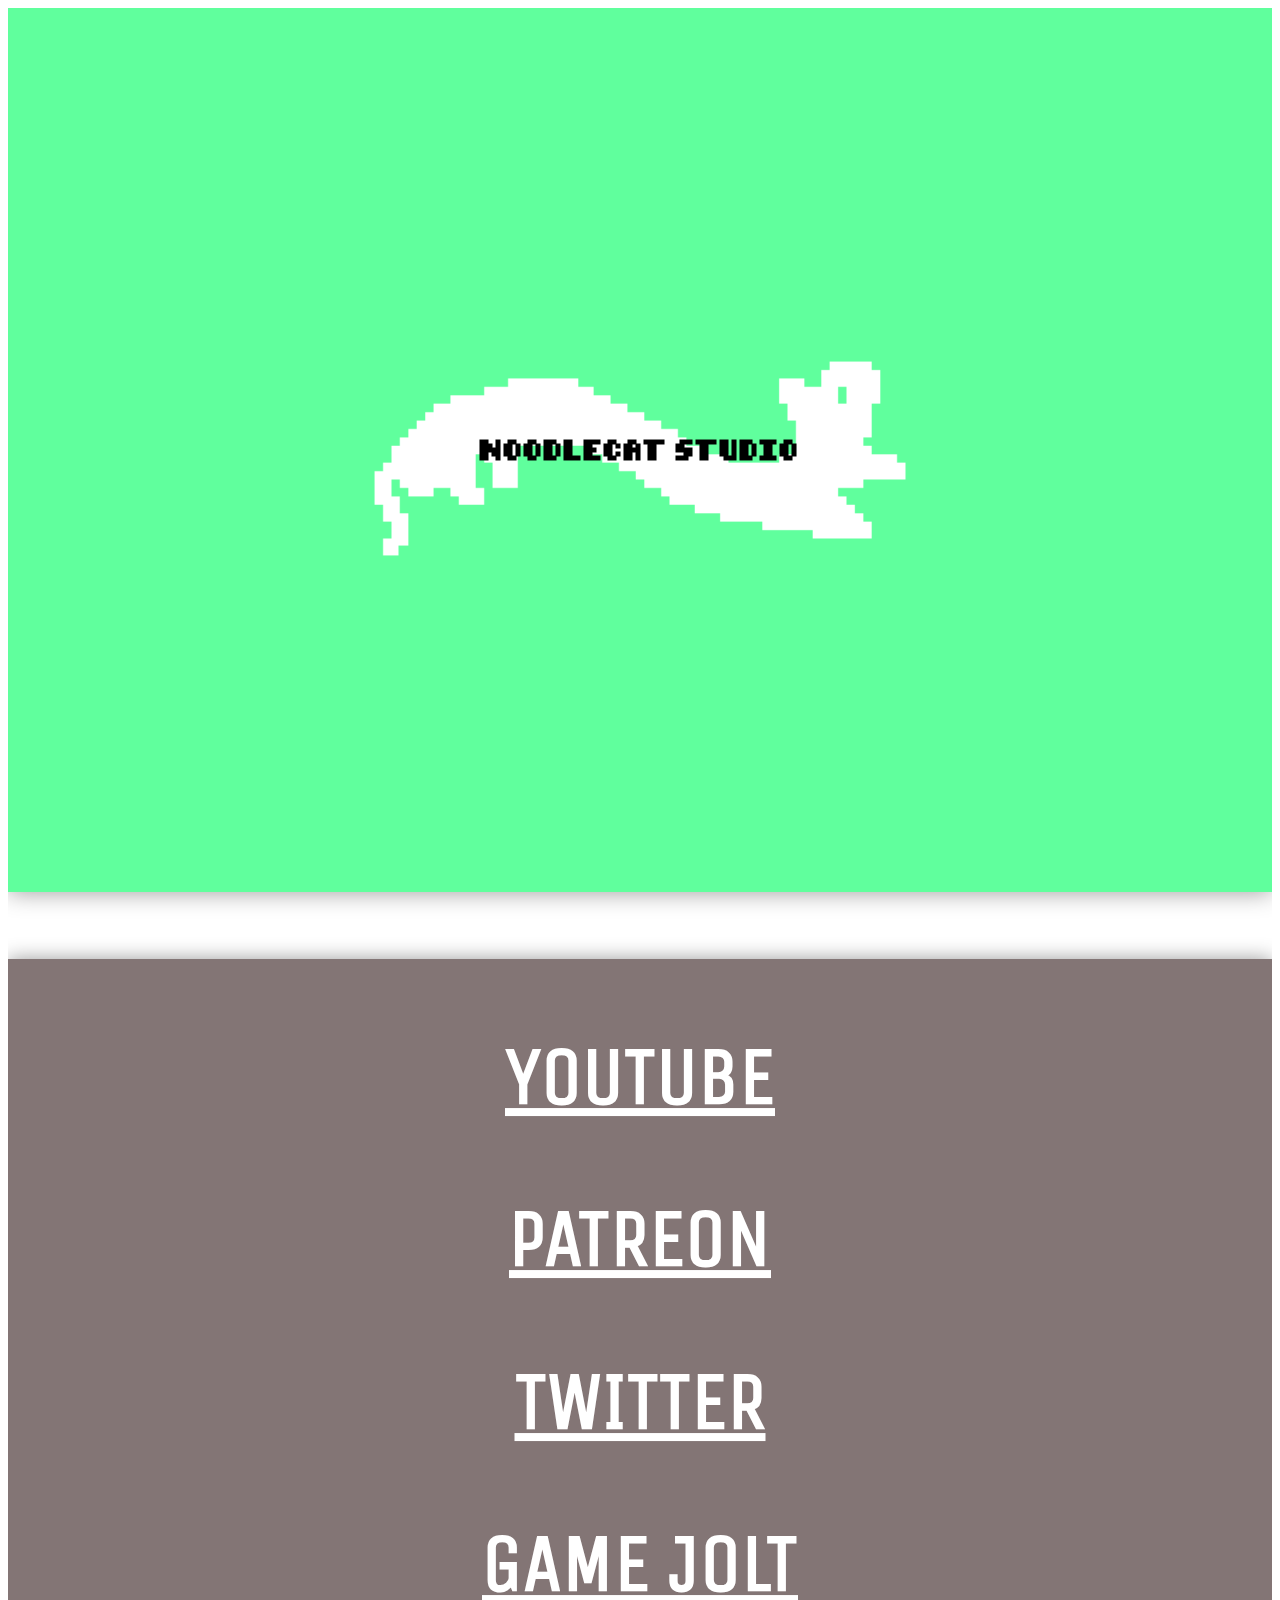
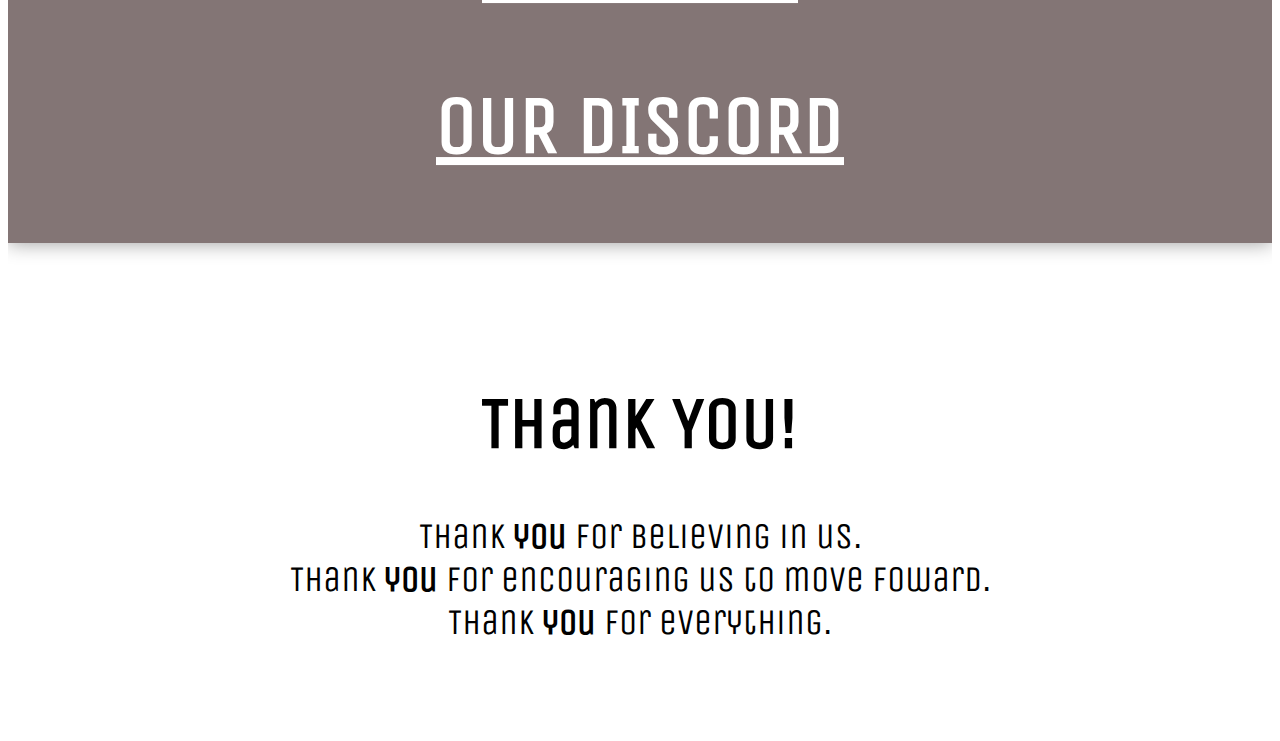
<file: index.html>
<!DOCTYPE html public>
<html lang="en">
	<head>
		<link rel="icon" type="image/png" href="assets/nc-original.png">
		<meta charset="UTF-8">
		<title>Noodlecat</title>
		<link rel="stylesheet" type="text/css" href="css/index.css">
		<link rel="stylesheet" type="text/css" href="css/animate.css">
		<style type="text/css">
			/* Archer */
			@font-face {
				font-family: archer;
				src: url("fonts/archer.ttf");
			} .archer {
				font-family: archer;
			}

			/* Unica One */
			@font-face {
				font-family: unicaone;
				src: url("fonts/unicaone.ttf");
			} .unicaone {
				font-family: unicaone;
			}

			/* Lemon */
			@font-face {
				font-family: lemon;
				src: url("fonts/lemon");
			} .lemon {
				font-family: lemon;
			}

			/* Vast Shadow */
			@font-face {
				font-family: vastshadow;
				src: url("fonts/vastshadow.ttf");
			} .vastshadow {
				font-family: vastshadow;
			}
		</style>
	</head>
	<body>
		<div id="top-section" class="slideInUp animated">
			<div class="centerX centerY">
				<h1 class="jackInTheBox animated archer">NOODLECAT STUDIO</h1>
			</div>
		</div>
		<div id="button-section" class="unicaone slideInUp animated">
			<div class="centerX centerY">
				<div id="youtube-button" class="button slideInRight animated">
					<h2 class="text centerX"><a href="https://www.youtube.com" target="_blank">YOUTUBE</a></h2>
				</div>
				<div id="patreon-button" class="button slideInLeft animated">
					<h2 class="text centerX"><a href="https://www.patreon.com/" target="_blank">PATREON</a></h2>
				</div>
				<div id="twitter-button" class="button slideInRight animated">
					<h2 class="text centerX"><a href="https://twitter.com/" target="_blank">TWITTER</a></h2>
				</div>
				<div id="gamejolt-button" class="button slideInLeft animated">
					<h2 class="text centerX"><a href="https://gamejolt.com/" target="_blank">GAME JOLT</a></h2>
				</div>
				<div id="discord-button" class="button slideInRight animated">
					<h2 class="text centerX"><a href="discord.html">OUR DISCORD</a></h2>
				</div>
			</div>
		</div>
		<div id="footer" class="unicaone">
			<div class="centerX centerY">
				<h1 class="bungeeinline">Thank YOU!</h1>
				<p>
					Thank <strong>you</strong> for believing in us. <br>
					Thank <strong>you</strong> for encouraging us to move foward. <br>
					Thank <strong>you</strong> for everything. 
				</p>
				<!--<p>
					Thank you guys for all the support in our games, making it possible to get these to you! <br>
					It makes us really happy that you people enjoy our products. <br>
					It's something every company/friend/emotional youtuber says<br>
					<strong><span class="vastshadow" title="It's True. ">-- We couldn't have done it without you guys --</span></strong>
				</p>-->
			</div>
		</div>
	</body>
</html>
</file>
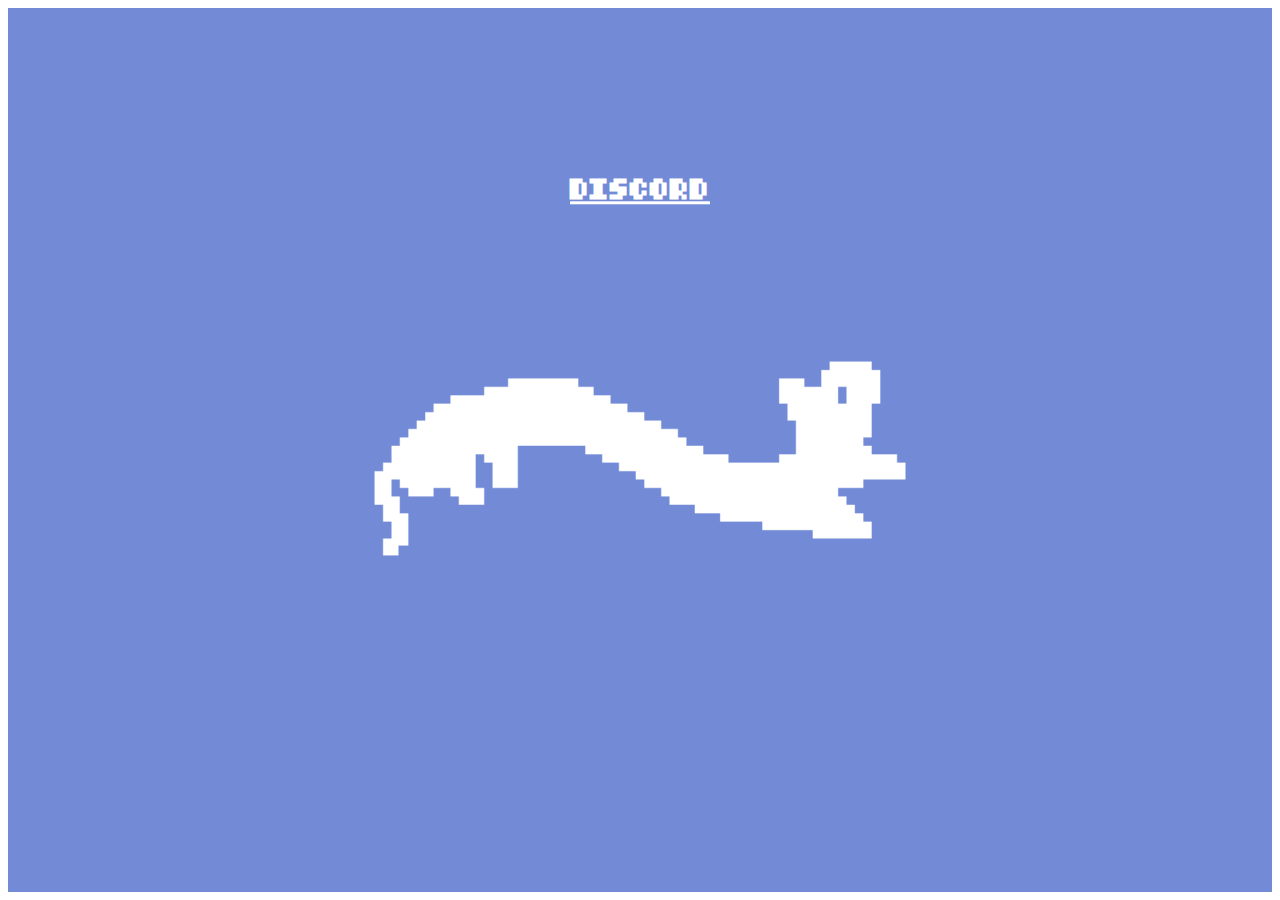
<file: discord.html>
<!DOCTYPE html public>
<html lang="en">
	<head>
        <link rel="icon" type="image/png" href="assets/nc-discord.png">
		<meta charset="UTF-8">
		<title>DISCORD</title>
		<link rel="stylesheet" type="text/css" href="css/discord.css">
		<link rel="stylesheet" type="text/css" href="css/animate.css">
		<style type="text/css">
			/* Archer */
			@font-face {
				font-family: archer;
				src: url("fonts/archer.ttf");
			} .archer {
				font-family: archer;
			}

			/* Unica One */
			@font-face {
				font-family: unicaone;
				src: url("fonts/unicaone.ttf");
			} .unicaone {
				font-family: unicaone;
			}

			/* Lemon */
			@font-face {
				font-family: lemon;
				src: url("fonts/lemon");
			} .lemon {
				font-family: lemon;
			}

			/* Vast Shadow */
			@font-face {
				font-family: vastshadow;
				src: url("fonts/vastshadow.ttf");
			} .vastshadow {
				font-family: vastshadow;
			}
		</style>
	</head>
	<body>
		<div id="top-section" class="slideInUp animated">
			<div class="centerX centerY">
                <h1 class="jackInTheBox animated archer"><a href="index.html">DISCORD</a></h1>
                <iframe src="https://discordapp.com/widget?id=356104976478502912&theme=dark" width="350" height="500" allowtransparency="true" frameborder="0"></iframe>
			</div>
		</div>
	</body>
</html>
</file>
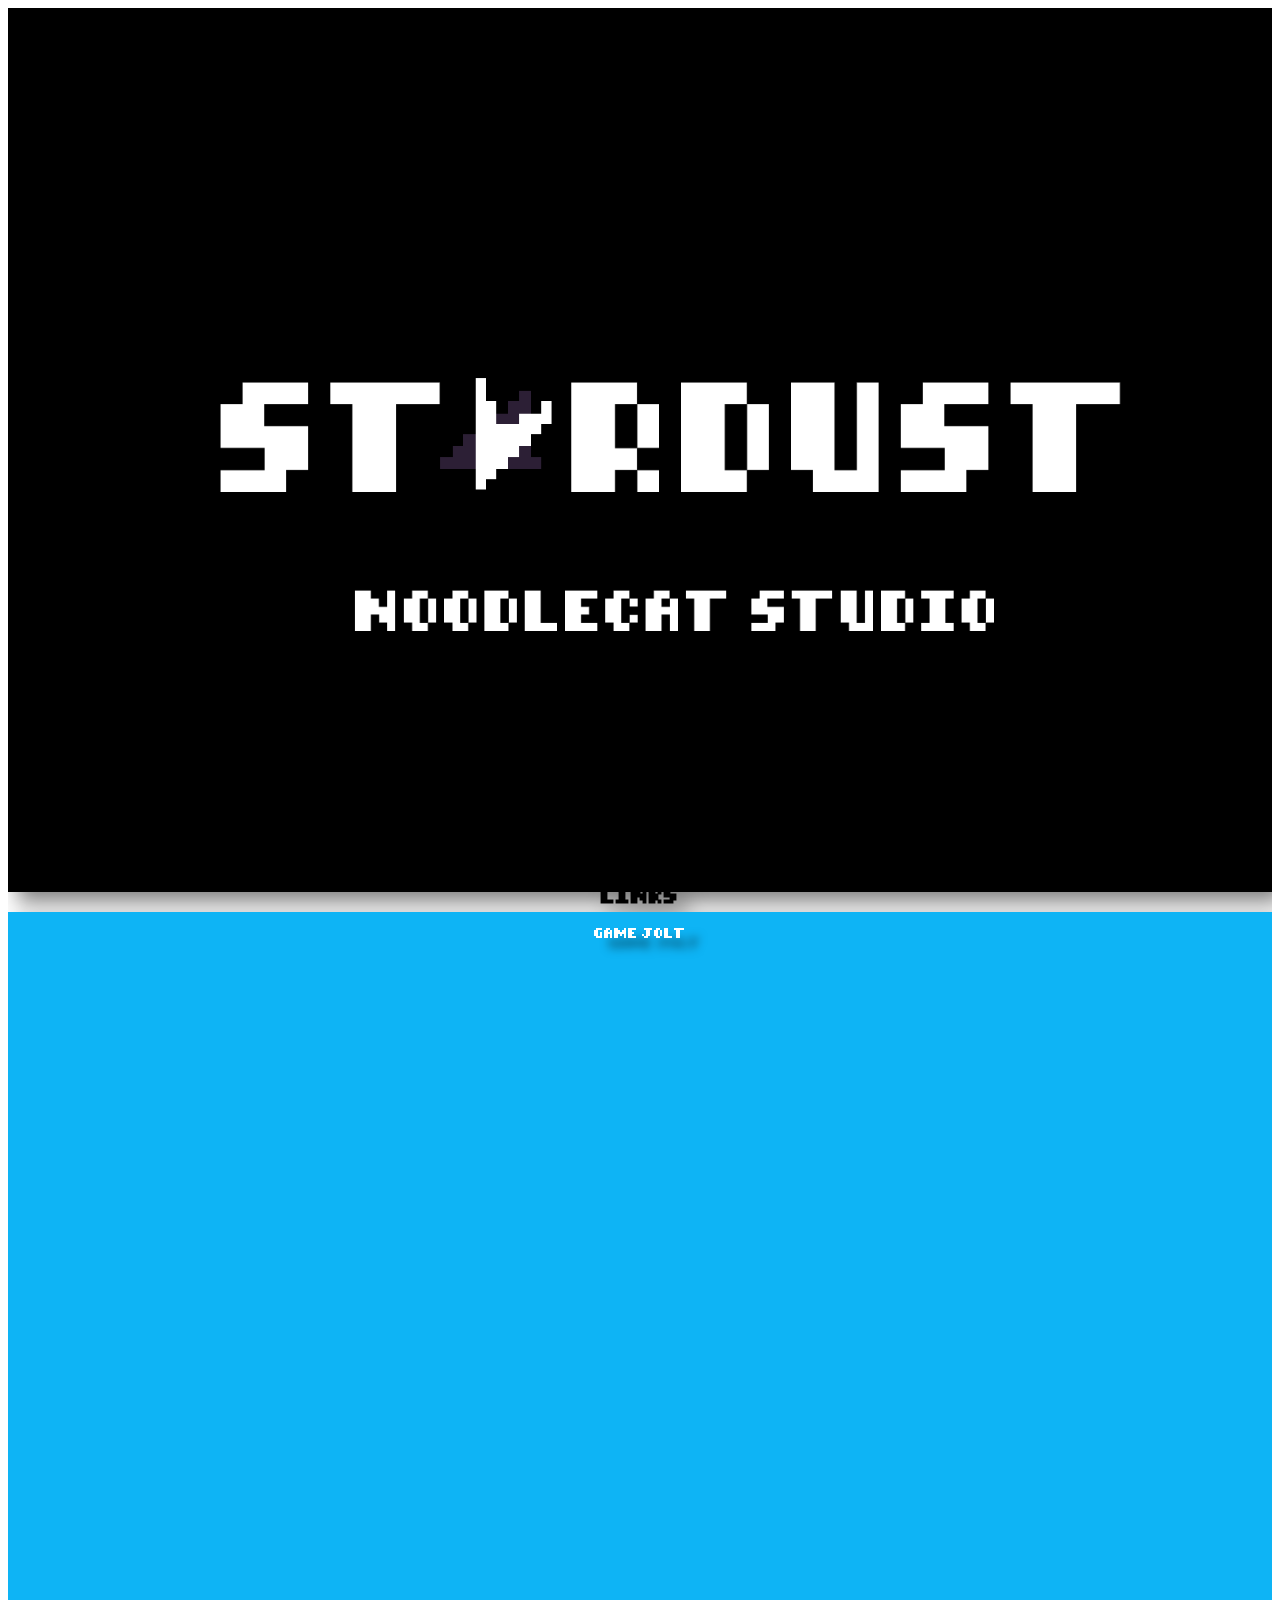
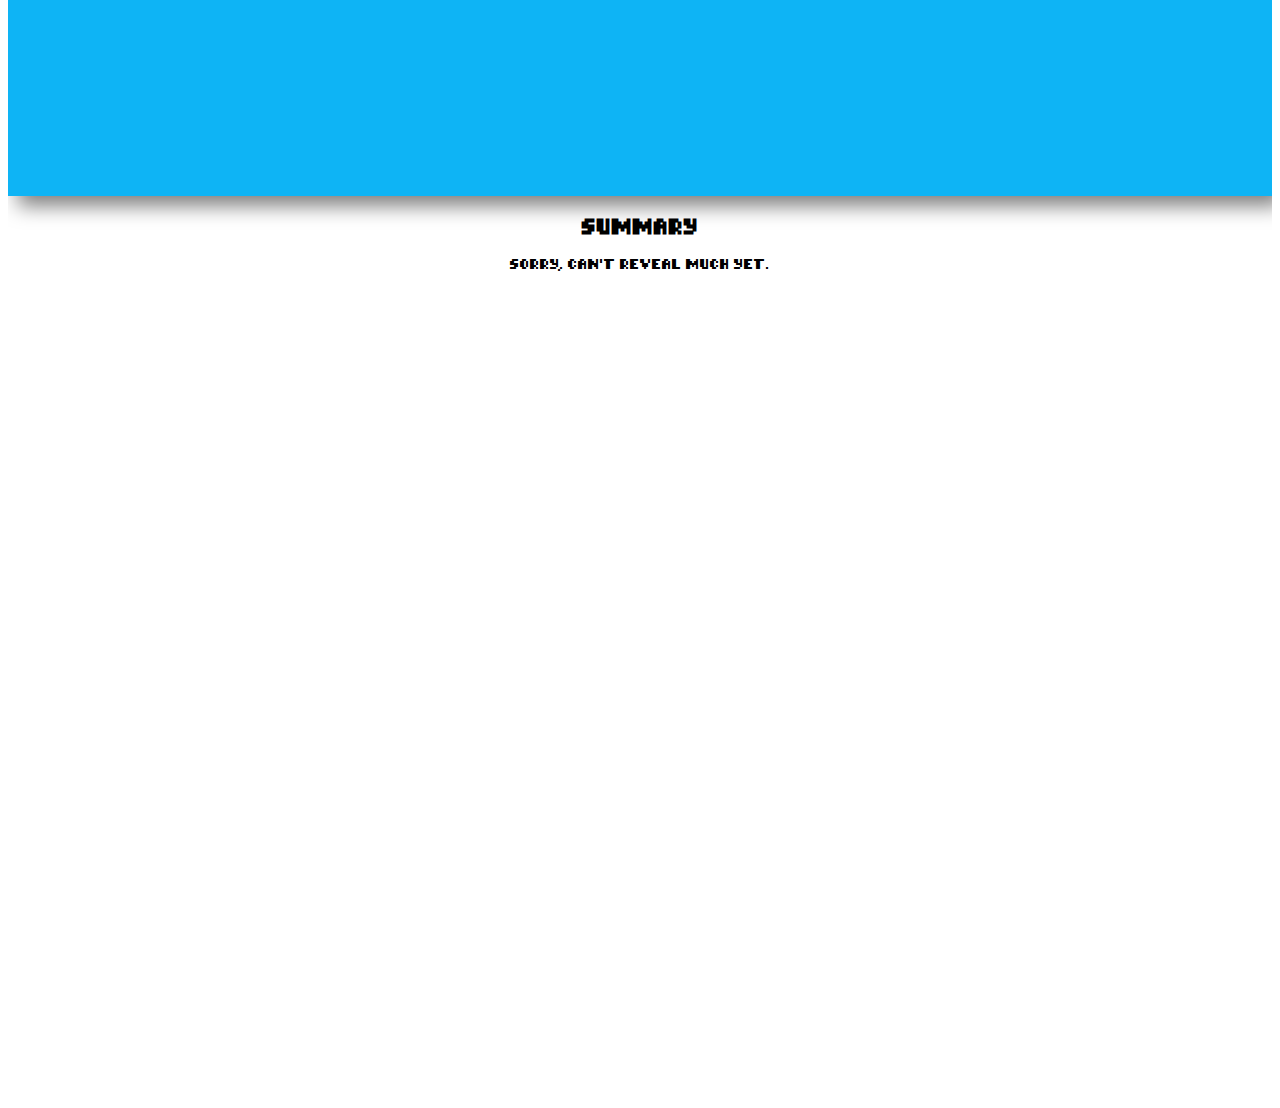
<file: stardust.html>
<!--
    ______ _______  ___   ____    ____   __  __ ______ _______
   / ____//__  __/_/__/_ / __ \  / __ \ / /\/ // ____//__  __/\
  /___  / \_/ /\_/ /_/ // /_/_/\/ /\/ // / / //___  / \ / /\_\/
 _\__/ / / / / // / / // /\ \_\/ /_/ // /_/ /_\__/ / / / / /
/_____/ / /_/ //_/ /_//_/ /\_\/_____//_____//_____/ / /_/ /
\_____\/  \_\/ \_\/\_\\_\/  \_\_____\\_____\\_____\/  \_\/

-->

<!DOCTYPE html public>
<html lang="en">
    <head>
        <meta charset="UTF-8">
        <title id="title">Stardust</title>
        <link rel="stylesheet" type="text/css" href="css/animate.css">
        <link rel="stylesheet" type="text/css" href="css/stardust.css">
        <style>
            /* Archer */
            @font-face {
                font-family: archer;
                src: url("fonts/archer.ttf");
            } .archer {
                font-family: archer;
            }
        </style>
    </head>
    <body>
        <div id="intro-section">
        </div>
        <div id="button-section">
            <div class="centerX centerY">
                <h2 class="archer">LINKS</h2>
                <a id="gj-button" class="archer button centerX" href="https://gamejolt.com/games/Noodlecat/292101">
                    GAME JOLT
                </a>
            </div>
        </div>
        <div id="main-section" class="archer">
            <h2 class="centerX">Summary</h2>
            <p class="centerX">Sorry, can't reveal much yet. </p>
        </div>
    </body>
</html>
</file>
<file: css/index.css>
html, body {
    overflow-x: hidden;
}

.centerY {
    position: relative;
    top: 50%;
    transform: translateY(-50%);
}

.centerX {
    text-align: center;
}

.padding2p {
    padding: 2%;
} .padding2pt {
    padding-top: 2%;
} .padding2pl {
    padding-left: 2%;
} .padding2pr {
    padding-right: 2%;
} .padding2pb {
    padding-bottom: 2%;
}

.fartext { /* XD */
    font-size: 22%;
}

.yelltext {
    font-size: 150%;
}

.button {
    font-size: 6vh;
}

a:link {
    color: #FFFFFF;
} a:visited {
    color: #FFFFFF;
} a:hover {
    color: #FFFFFF;
} a:active {
    color: #FFFFFF;
}

#discord-button > a:link {
    color: #738bd7;
} #discord-button > a:visited {
    color: #738bd7;
} #discord-button > a:hover {
    color: #738bd7;
} #discord-button > a:active {
    color: #738bd7;
}

#top-section {
    background-color: #60ff9d;
    background-image: url("../assets/nc-noback.png");
    background-size: 50% auto;
    background-repeat: no-repeat;
    background-position: center center;
    filter: drop-shadow(0px 0px 12px rgba(0, 0, 0, 0.4));
    width: 100%;
    height: 100%;
}

#button-section {
    background-color: #837575;
    color: #FFFFFF;
    filter: drop-shadow(0px 0px 10px rgba(0, 0, 0, 0.4));
    width: 100%;
    height: 100%;
}

#footer {
    background-color: #FFFFFF;
    color: #000000;
    font-size: 4vh;
    width: 100%;
    height: 50%;
}
</file>
<file: css/discord.css>
html, body {
    overflow-x: hidden;
    overflow-y: hidden;
    color: #FFFFFF;
}

.centerY {
    position: relative;
    top: 50%;
    transform: translateY(-50%);
}

.centerX {
    text-align: center;
}

a:link {
    color: #FFFFFF;
} a:visited {
    color: #FFFFFF;
} a:hover {
    color: #FFFFFF;
} a:active {
    color: #FFFFFF;
}

#top-section {
    background-color: #738bd7;
    background-image: url("../assets/nc-noback.png");
    background-size: 50% auto;
    background-repeat: no-repeat;
    background-position: center center;
    filter: drop-shadow(0px 0px 12px rgba(0, 0, 0, 0.4));
    width: 100%;
    height: 100%;
}
</file>
<file: css/stardust.css>
html, body {
    overflow-x: hidden;
}

.centerX {
    text-align: center;
}

.centerY {
    position: relative;
    top: 50%;
    transform: translateY(-50%);
}

a:link {
    color: #FFFFFF;
} a:visited {
    color: #FFFFFF;
} a:hover {
    color: #FFFFFF;
} a:active {
    color: #FFFFFF;
} a {
    text-decoration: none;
}

#intro-section {
    background-color: #dabbbb;
    background-image: url("../assets/stardust-header.png");
    background-position: center center;
    background-size: 100% auto;
    filter: drop-shadow(10px 10px 10px rgba(0, 0, 0, 0.5));
    
    width: 100%;
    height: 100%;
}

#button-section {
    background-color: #0eb4f5;
    width: 100%;
    min-height: 100%;
    filter: drop-shadow(10px 10px 10px rgba(0, 0, 0, 0.5));
}

.button {
    text-align: center;
    cursor: pointer;
    width: 64%;
    filter: drop-shadow(15px 10px 5px rgba(0, 0, 0, 0.5));
}

#yt-button {

}

#main-section {
    width: 100%;
    min-height: 100%;
}
</file>
